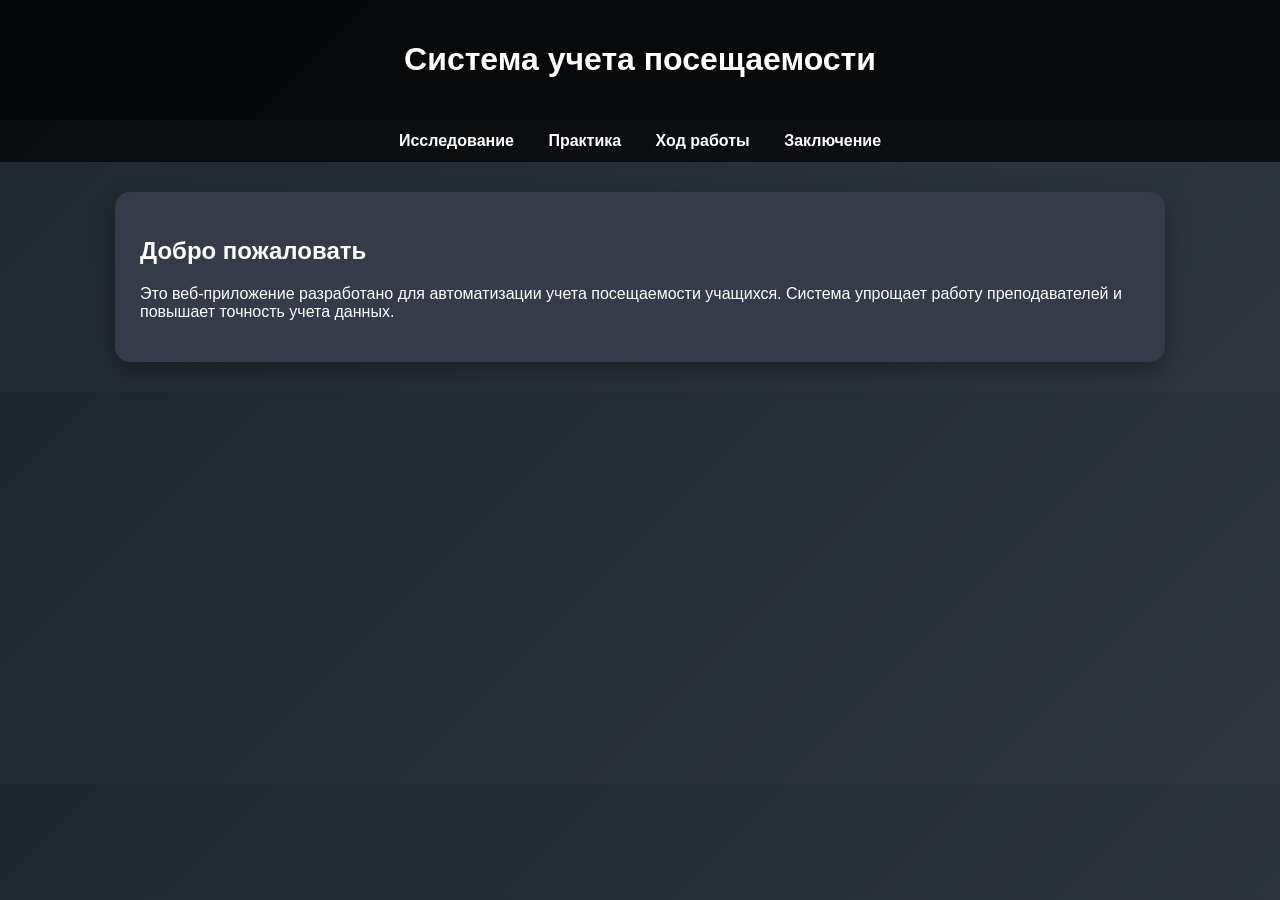
<file: index.html>
<!DOCTYPE html>
<html lang="ru">
<head>
    <meta charset="UTF-8">
    <title>Система учета посещаемости</title>
    <link rel="stylesheet" href="style.css">
</head>
<body>

<header>
    <h1>Система учета посещаемости</h1>
</header>

<nav>
  
</div>
    <a href="research.html">Исследование</a>
    <a href="practical.html">Практика</a>
    <a href="process.html">Ход работы</a>
    <a href="conclusion.html">Заключение</a>
</nav>

<div class="container">
    <h2>Добро пожаловать</h2>
    <p>
        Это веб-приложение разработано для автоматизации учета посещаемости учащихся.
        Система упрощает работу преподавателей и повышает точность учета данных.
    </p>
</div>

</body>
</html>
</file>
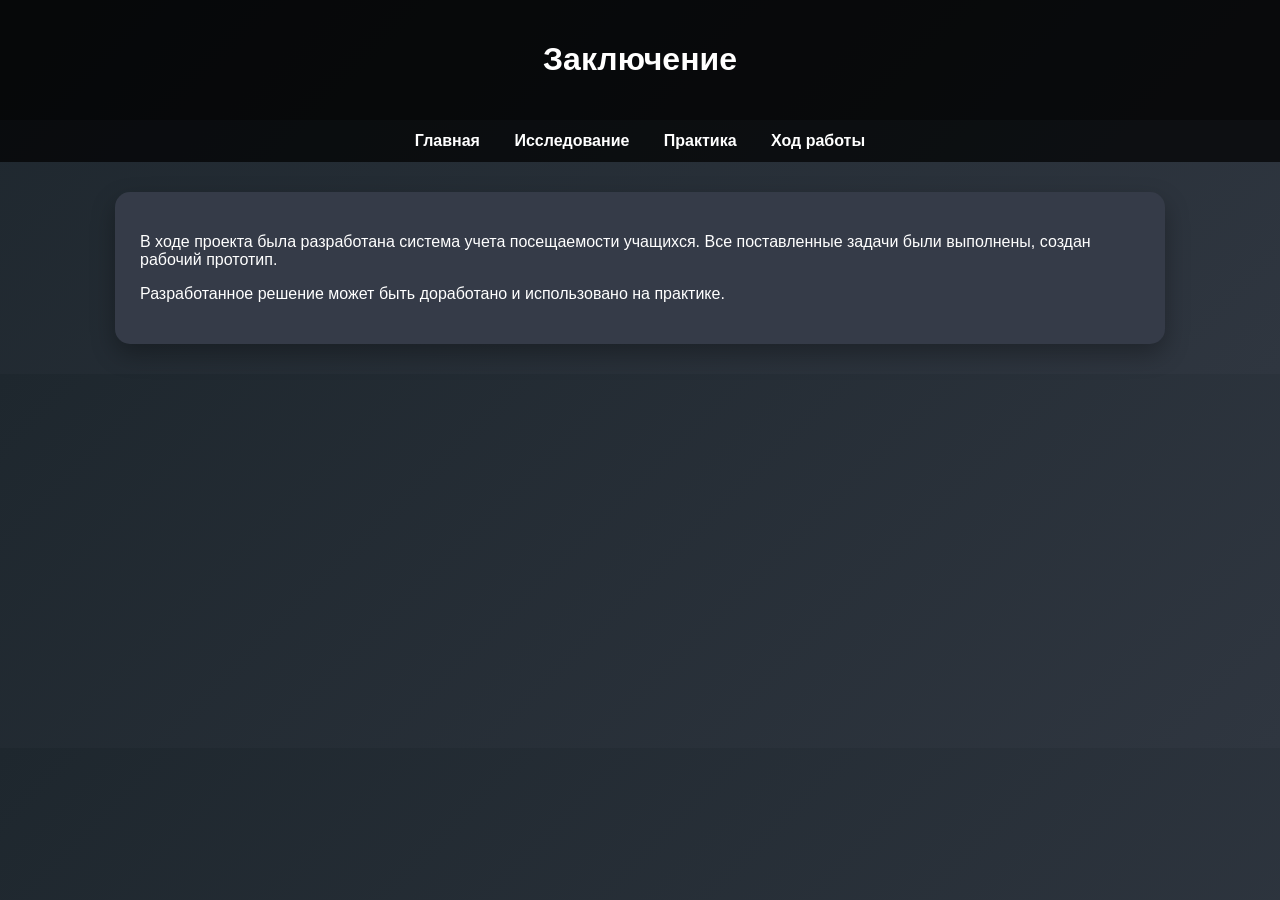
<file: conclusion.html>
<!DOCTYPE html>
<html lang="ru">
<head>
    <meta charset="UTF-8">
    <title>Заключение</title>
    <link rel="stylesheet" href="style.css">
</head>
<body>

<header><h1>Заключение</h1></header>

<nav>
    <a href="index.html">Главная</a>
    <a href="research.html">Исследование</a>
    <a href="practical.html">Практика</a>
    <a href="process.html">Ход работы</a>
</nav>

<div class="container">
    <p>
        В ходе проекта была разработана система учета посещаемости учащихся.
        Все поставленные задачи были выполнены, создан рабочий прототип.
    </p>
    <p>
        Разработанное решение может быть доработано и использовано на практике.
    </p>
</div>

</body>
</html>
</file>
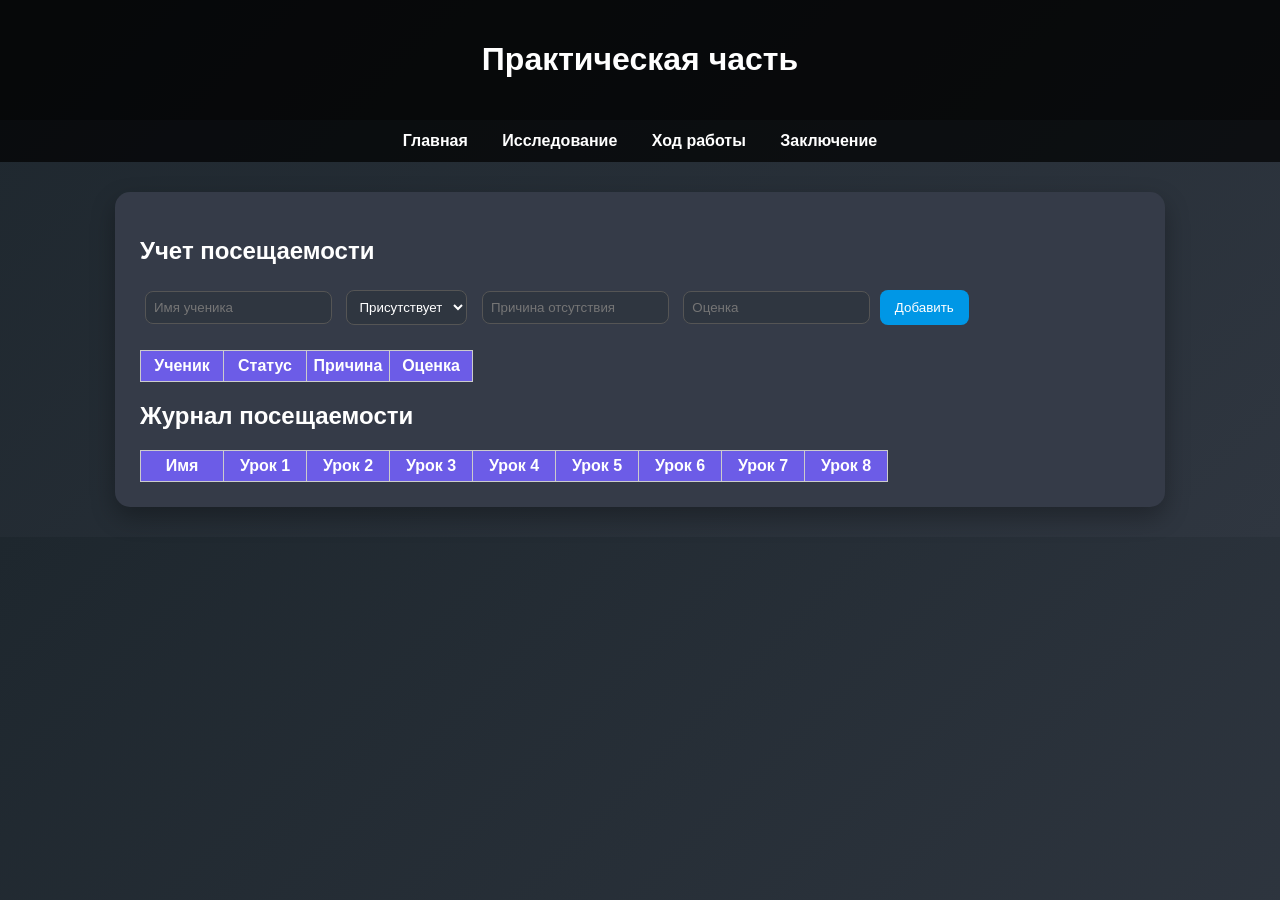
<file: practical.html>
<!DOCTYPE html>
<html lang="ru">
<head>
    <meta charset="UTF-8">
    <title>Практическая часть</title>
    <link rel="stylesheet" href="style.css">

    <style>
        table {
            width: 100%;
            border-collapse: collapse;
            margin-top: 20px;
            overflow-x: auto;
            display: block;
        }

        th, td {
            border: 1px solid #ccc;
            padding: 6px;
            text-align: center;
            min-width: 70px;
        }

        th {
            background: #6c5ce7;
            color: white;
        }

        .journal input {
            width: 60px;
            padding: 5px;
            text-align: center;
        }

        .student-name {
            font-weight: bold;
            background: #f1f2f6;
        }
    </style>
</head>
<body>

<header>
    <h1>Практическая часть</h1>
</header>

<nav>
    <a href="index.html">Главная</a>
    <a href="research.html">Исследование</a>
    <a href="process.html">Ход работы</a>
    <a href="conclusion.html">Заключение</a>
</nav>

<div class="container">

    <h2>Учет посещаемости</h2>

    <input type="text" id="name" placeholder="Имя ученика">
    
    <select id="status">
        <option>Присутствует</option>
        <option>Отсутствует</option>
    </select>

    <input type="text" id="reason" placeholder="Причина отсутствия">

    <input type="number" id="grade" placeholder="Оценка">

    <button onclick="addStudent()">Добавить</button>

    <table>
        <thead>
            <tr>
                <th>Ученик</th>
                <th>Статус</th>
                <th>Причина</th>
                <th>Оценка</th>
            </tr>
        </thead>

        <tbody id="studentTable"></tbody>
    </table>

    <h2>Журнал посещаемости</h2>

    <table class="journal">
        <thead>
            <tr id="journalHeader">
                <th>Имя</th>
            </tr>
        </thead>

        <tbody id="journalBody"></tbody>
    </table>

</div>

<script>

let students = [];

const header = document.getElementById("journalHeader");

for(let i = 1; i <= 8; i++) {
    let th = document.createElement("th");
    th.innerText = "Урок " + i;
    header.appendChild(th);
}

function addStudent() {

    let name = document.getElementById("name").value;
    let status = document.getElementById("status").value;
    let reason = document.getElementById("reason").value;
    let grade = document.getElementById("grade").value;

    if(name === "") return;

    students.push({
        name,
        status,
        reason,
        grade
    });

    renderStudents();
    renderJournal();

    document.getElementById("name").value = "";
    document.getElementById("reason").value = "";
    document.getElementById("grade").value = "";
}

function renderStudents() {

    let table = document.getElementById("studentTable");
    table.innerHTML = "";

    students.forEach(student => {

        let row = document.createElement("tr");

        row.innerHTML = `
            <td>${student.name}</td>
            <td>${student.status}</td>
            <td>${student.reason || "-"}</td>
            <td>${student.grade || "-"}</td>
        `;

        table.appendChild(row);
    });
}

function renderJournal() {

    let body = document.getElementById("journalBody");
    body.innerHTML = "";

    students.forEach(student => {

        let row = document.createElement("tr");

        let nameCell = document.createElement("td");
        nameCell.innerText = student.name;
        nameCell.classList.add("student-name");

        row.appendChild(nameCell);

        for(let i = 1; i <= 8; i++) {

            let td = document.createElement("td");

            td.innerHTML = `
                <input placeholder="+ / Н">

    <select>
        <option value="">Оц.</option>
        <option>2</option>
        <option>3</option>
        <option>4</option>
        <option>5</option>
    </select>

    <input placeholder="Тема">
            `;

            row.appendChild(td);
        }

        body.appendChild(row);
    });
}

</script>

</body>
</html>
</file>
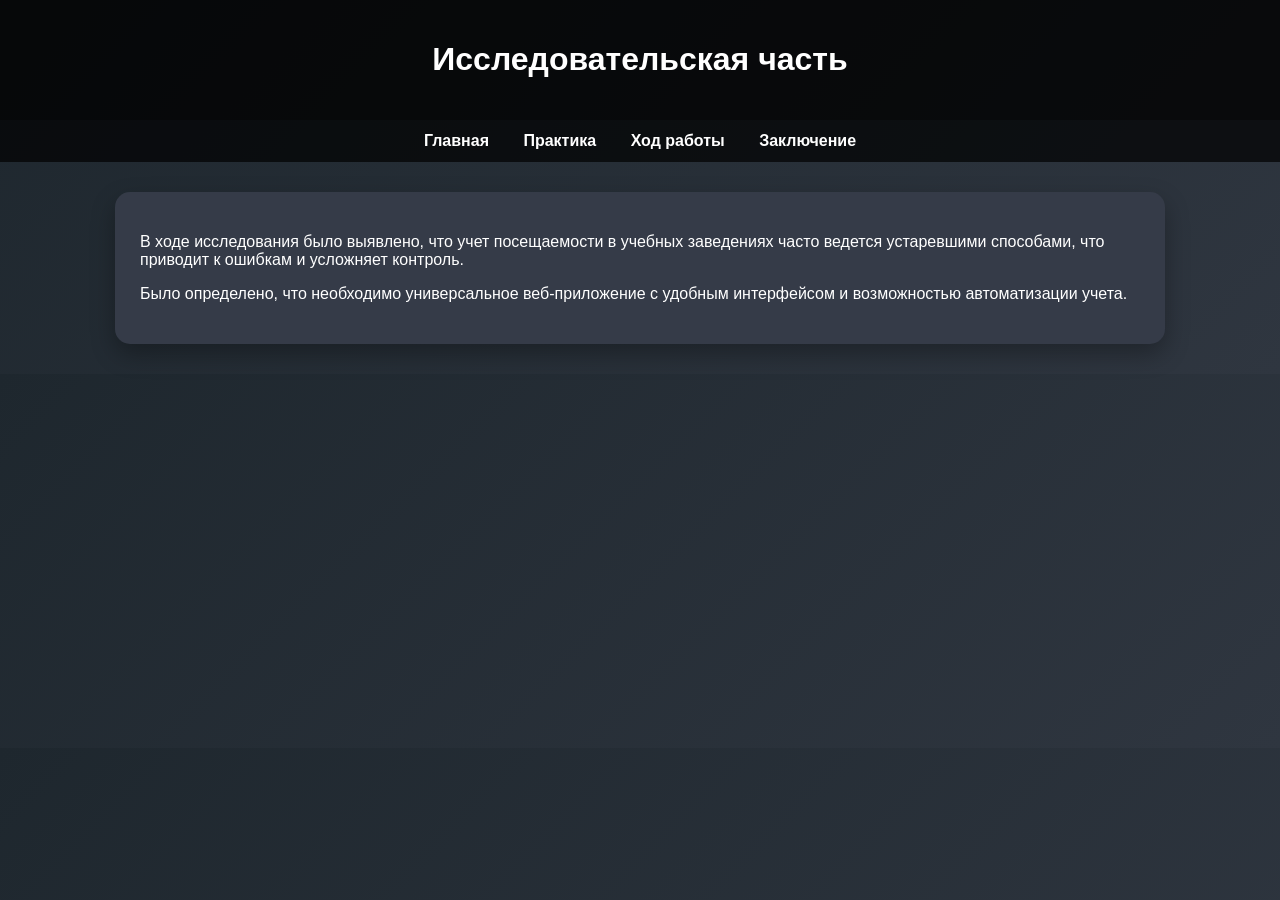
<file: research.html>
<!DOCTYPE html>
<html lang="ru">
<head>
    <meta charset="UTF-8">
    <title>Исследовательская часть</title>
    <link rel="stylesheet" href="style.css">
</head>
<body>

<header><h1>Исследовательская часть</h1></header>

<nav>
    <a href="index.html">Главная</a>
    <a href="practical.html">Практика</a>
    <a href="process.html">Ход работы</a>
    <a href="conclusion.html">Заключение</a>
</nav>

<div class="container">
    <p>
        В ходе исследования было выявлено, что учет посещаемости в учебных заведениях
        часто ведется устаревшими способами, что приводит к ошибкам и усложняет контроль.
    </p>
    <p>
        Было определено, что необходимо универсальное веб-приложение с удобным интерфейсом
        и возможностью автоматизации учета.
    </p>
</div>

</body>
</html>
</file>
<file: style.css>
body {
    margin: 0;
    font-family: 'Segoe UI', Arial, sans-serif;
    background: linear-gradient(135deg, #1e272e, #2f3640);
    color: white;
}

header {
    background: rgba(0,0,0,0.8);
    color: white;
    text-align: center;
    padding: 20px;
}

nav {
    background: rgba(0,0,0,0.7);
    padding: 12px;
    text-align: center;
}

nav a {
    color: white;
    margin: 0 15px;
    text-decoration: none;
    font-weight: bold;
}

nav a:hover {
    color: #00a8ff;
}

.container {
    max-width: 1000px;
    margin: 30px auto;
    background: #353b48;
    padding: 25px;
    border-radius: 15px;
    box-shadow: 0 10px 25px rgba(0,0,0,0.3);
}

input,
select {
    padding: 8px;
    border-radius: 8px;
    border: 1px solid #555;
    background: #2f3640;
    color: white;
    margin: 5px;
}

button {
    padding: 10px 15px;
    border: none;
    background: #0097e6;
    color: white;
    border-radius: 8px;
    cursor: pointer;
}

button:hover {
    background: #00a8ff;
}

table {
    width: 100%;
    border-collapse: collapse;
    margin-top: 20px;
}

th {
    background: #0097e6;
    color: white;
}

th, td {
    border: 1px solid #555;
    padding: 10px;
    text-align: center;
}

        th {
            background: #6c5ce7;
            color: white;
        }

        .journal input {
            width: 60px;
            padding: 5px;
            text-align: center;
        }

        .student-name {
            font-weight: bold;
            background: #f1f2f6;
        }
/* Светлая тема */
body.light {
    background: linear-gradient(135deg, #74b9ff, #a29bfe);
    color: black;
}

/* Тёмная тема */
body.dark {
    background: linear-gradient(135deg, #1e272e, #2f3640);
    color: white;
}

body.dark .container {
    background: #353b48;
    color: white;
}

body.dark nav {
    background: rgba(0,0,0,0.8);
}

body.dark header {
    background: rgba(0,0,0,0.9);
}

body.dark input,
body.dark select {
    background: #2f3640;
    color: white;
    border: 1px solid #555;
}

.theme-switch {
    text-align: right;
    padding: 10px 20px;
}

.theme-switch button {
    font-size: 20px;
    background: none;
    border: none;
    cursor: pointer;
}
</file>
